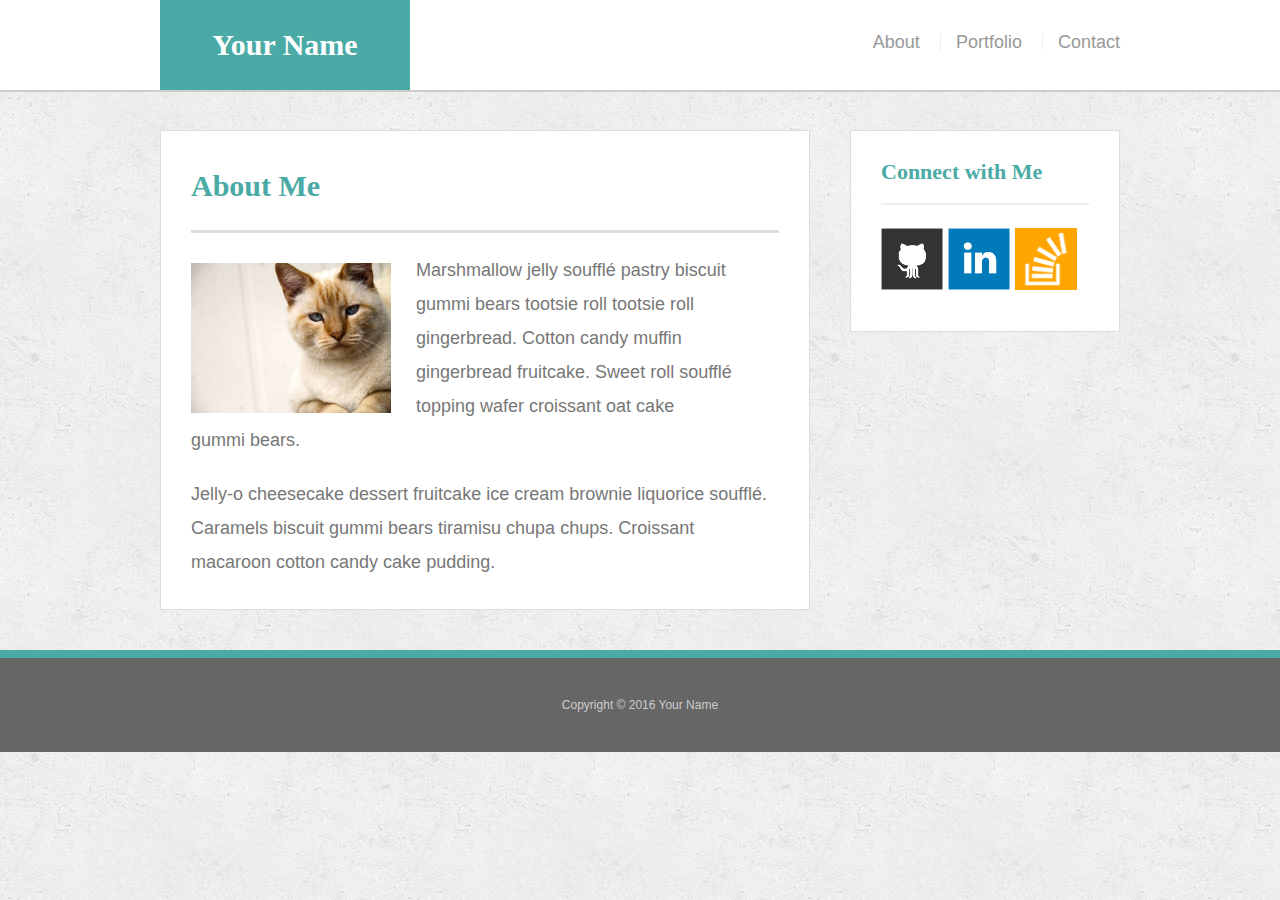
<file: index.html>
<!doctype html>
<html lang="en-us">

<head>
  <meta charset="UTF-8">
  <title>About | Your Name</title>
  <link rel="stylesheet" type="text/css" href="assets/css/reset.css">
  <link rel="stylesheet" type="text/css" href="assets/css/style.css">
  <meta name="viewport" content="width=device-width, initial-scale=1">

  </head>

<body>

  <header id="masthead">
    <div class="container" id="c1">
      <a href="index.html" id="logo">Your Name</a>
      <nav>
        <a href="index.html">About</a>
        <a href="portfolio.html">Portfolio</a>
        <a href="contact.html">Contact</a>
      </nav>
    </div>
  </header>

  <div class="container" id="main-container">
    <section class="main-section">
      <h1>About Me</h1>

      <img src="assets/images/cat.jpg" class="auth-image" alt="Your Name">

      <p>Marshmallow jelly souffl&eacute; pastry biscuit gummi bears tootsie roll tootsie roll gingerbread. Cotton candy muffin gingerbread fruitcake. Sweet roll souffl&eacute; topping wafer croissant oat cake gummi&nbsp;bears.</p>

      <p>Jelly-o cheesecake dessert fruitcake ice cream brownie liquorice souffl&eacute;. Caramels biscuit gummi bears tiramisu chupa chups. Croissant macaroon cotton candy cake pudding.</p>

    </section>

    <section class="sidebar">
      <div id="connect">
        <h2>Connect with Me</h2>

        <a href="#"><img src="assets/images/github-128.png" class="social" alt="GitHub" /></a>
        <a href="#"><img src="assets/images/linkedin-128.png" class="social" alt="LinkedIn" /></a>
        <a href="#"><img src="assets/images/stackoverflow-128.png" class="social" alt="Stack Overflow" /></a>
      </div>
    </section>
  </div>

  <footer>
    <div class="container">
      Copyright &copy; 2016 Your Name
    </div>
  </footer>
</body>

</html>
</file>
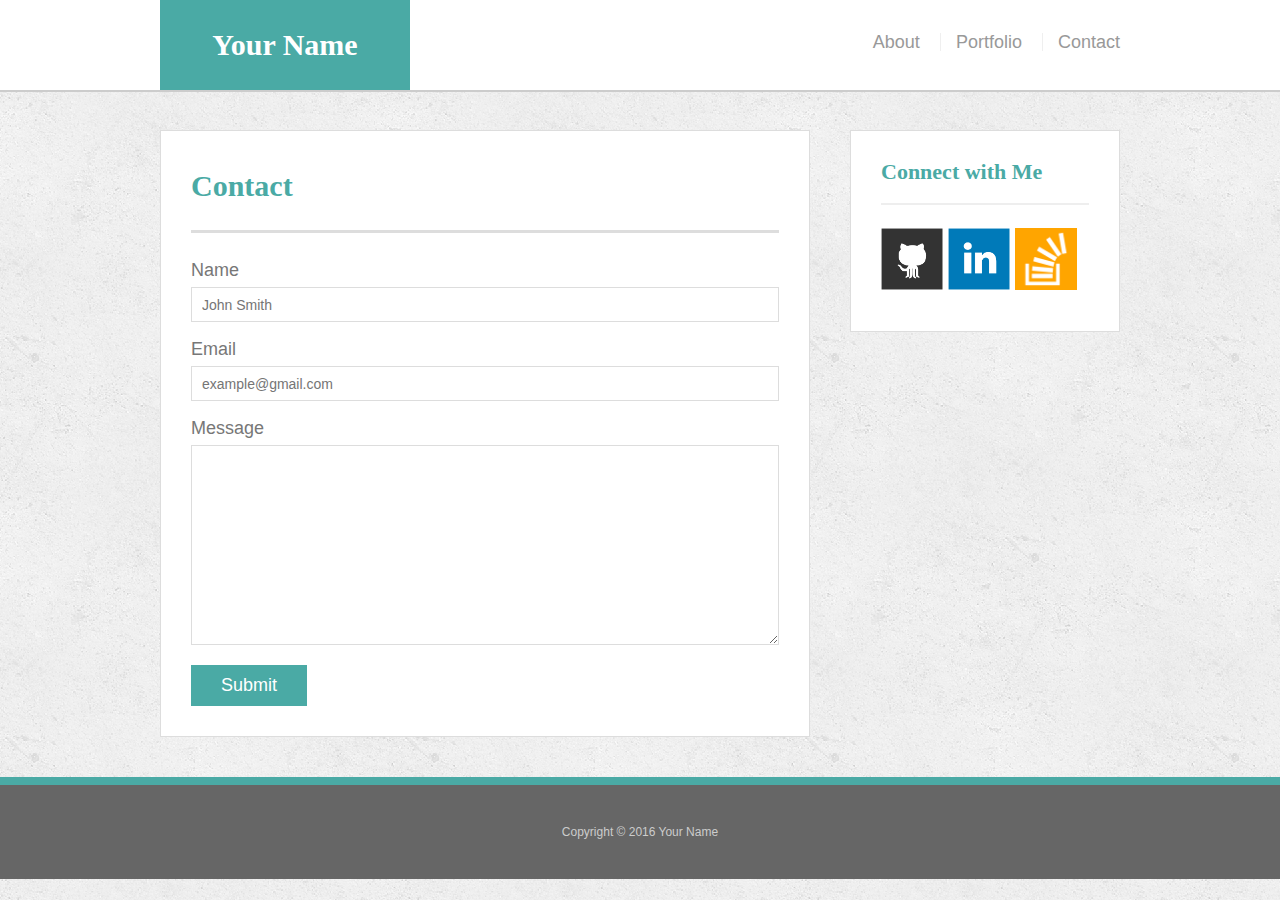
<file: contact.html>
<!doctype html>
<html lang="en-us">

<head>
  <meta charset="UTF-8">
  <title>Contact | Your Name</title>
  <link rel="stylesheet" type="text/css" href="assets/css/reset.css">
  <link rel="stylesheet" type="text/css" href="assets/css/style.css">
  <meta name="viewport" content="width=device-width, initial-scale=1">
</head>

<body>

  <header id="masthead">
    <div class="container"  id="c1">
      <a href="index.html" id="logo">Your Name</a>
      <nav>
        <a href="index.html">About</a>
        <a href="portfolio.html">Portfolio</a>
        <a href="contact.html">Contact</a>
      </nav>
    </div>
  </header>

  <div id="main-container" class="container">
    <section class="main-section">
      <h1>Contact</h1>

      <form id="contact-form">
        <ul>
          <li>
            <label for="name">Name</label>
            <input type="text" id="name" name="name" placeholder="John Smith" required="required">
          </li>
          <li>
            <label for="email">Email</label>
            <input type="email" id="email" name="email" placeholder="example@gmail.com" required="required">
          </li>
          <li>
            <label for="message">Message</label>
            <textarea id="message" name="message" required="required"></textarea>
          </li>
        </ul>
        <input type="submit">
      </form>

    </section>

    <section class="sidebar">
      <div id="connect">
        <h2>Connect with Me</h2>

        <a href="#"><img src="assets/images/github-128.png" class="social" alt="GitHub" /></a>
        <a href="#"><img src="assets/images/linkedin-128.png" class="social" alt="LinkedIn" /></a>
        <a href="#"><img src="assets/images/stackoverflow-128.png" class="social" alt="Stack Overflow" /></a>
      </div>
    </section>
  </div>

  <footer>
    <div class="container">
      Copyright &copy; 2016 Your Name
    </div>
  </footer>
</body>

</html>
</file>
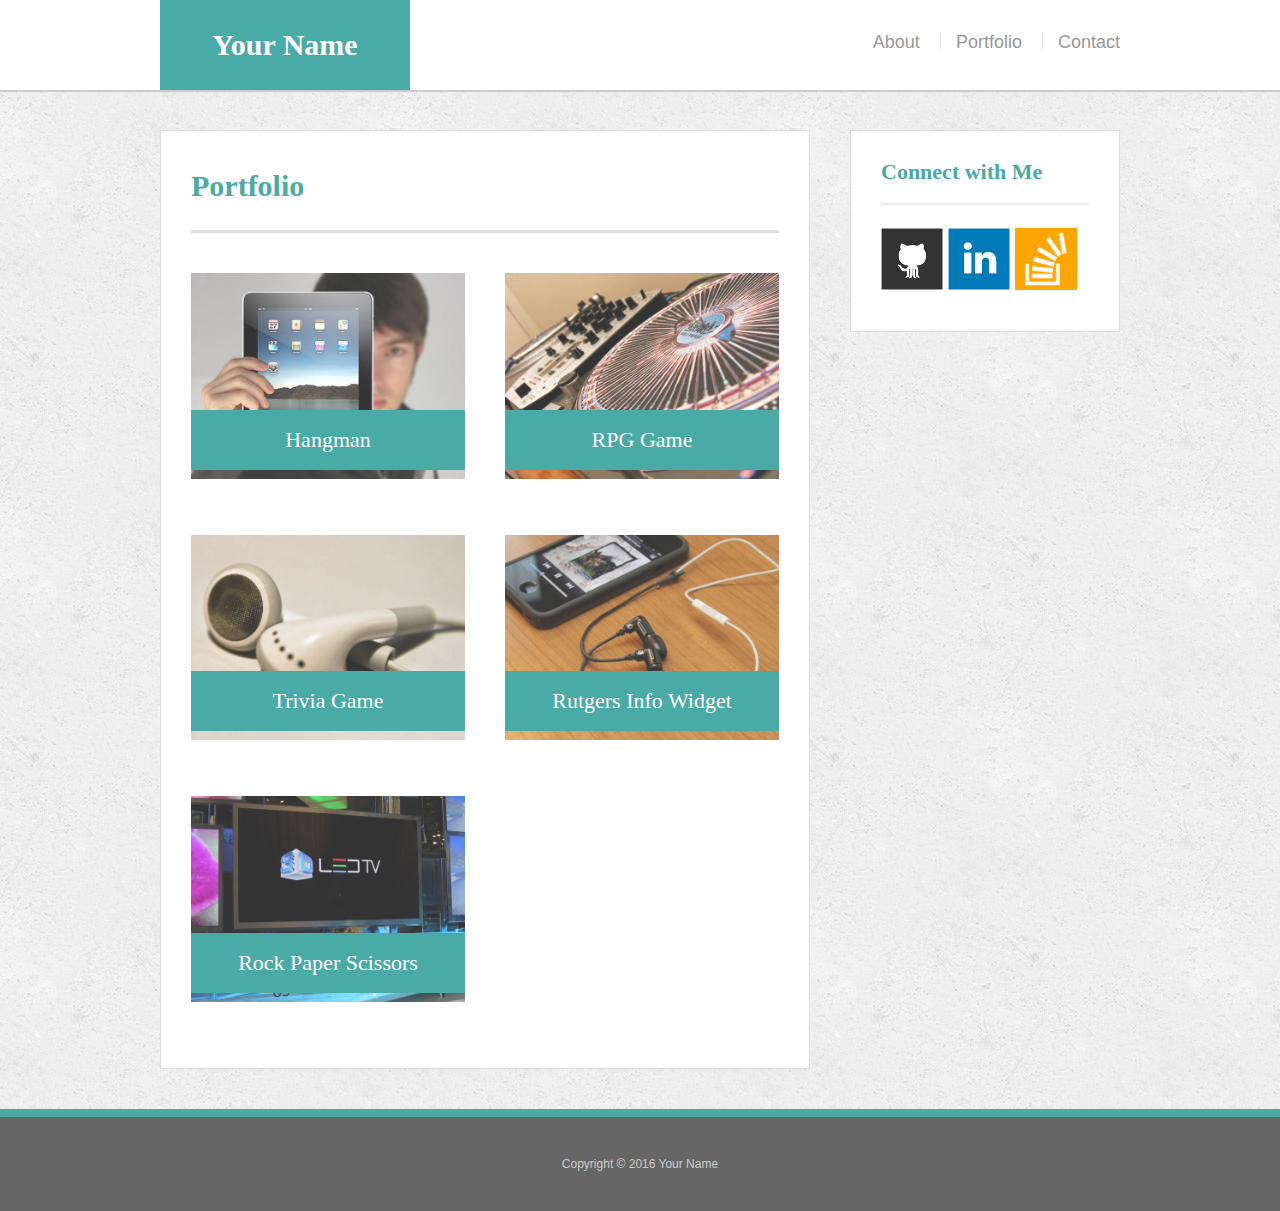
<file: portfolio.html>
<!doctype html>
<html lang="en-us">

<head>
  <meta charset="UTF-8">
  <title>Portfolio | Your Name</title>
  <link rel="stylesheet" type="text/css" href="assets/css/reset.css">
  <link rel="stylesheet" type="text/css" href="assets/css/style.css">
  <meta name="viewport" content="width=device-width, initial-scale=1">
</head>

<body>

  <header id="masthead" >
    <div class="container"  id="c1">
      <a href="index.html" id="logo">Your Name</a>
      <nav>
        <a href="index.html">About</a>
        <a href="portfolio.html">Portfolio</a>
        <a href="contact.html">Contact</a>
      </nav>
    </div>
  </header>

  <div  class="container" id="main-container">
    <section class="main-section">
      <h1>Portfolio</h1>

      <div class="work">
        <img src="assets/images/technics-q-c-640-480-1.jpg" alt="hangman">

        <h3>Hangman</h3>
      </div>
      <div class="work">
        <img src="assets/images/technics-q-c-640-480-2.jpg" alt="RPG Game">

        <h3>RPG Game</h3>
      </div>
      <div class="work">
        <img src="assets/images/technics-q-c-640-480-5.jpg" alt="Trivia Game">

        <h3>Trivia Game</h3>
      </div>
      <div class="work">
        <img src="assets/images/technics-q-c-640-480-7.jpg" alt="Rutgers Info Widget">

        <h3>Rutgers Info Widget</h3>
      </div>
      <div class="work">
        <img src="assets/images/technics-q-c-640-480-9.jpg" alt="Rock Paper Scissors">

        <h3>Rock Paper Scissors</h3>
      </div>

    </section>

    <section class="sidebar">
      <div id="connect">
        <h2>Connect with Me</h2>

        <a href="#"><img src="assets/images/github-128.png" class="social" alt="GitHub" /></a>
        <a href="#"><img src="assets/images/linkedin-128.png" class="social" alt="LinkedIn" /></a>
        <a href="#"><img src="assets/images/stackoverflow-128.png" class="social" alt="Stack Overflow" /></a>
      </div>
    </section>
  </div>

  <footer>
    <div class="container">
      Copyright &copy; 2016 Your Name
    </div>
  </footer>
</body>

</html>
</file>
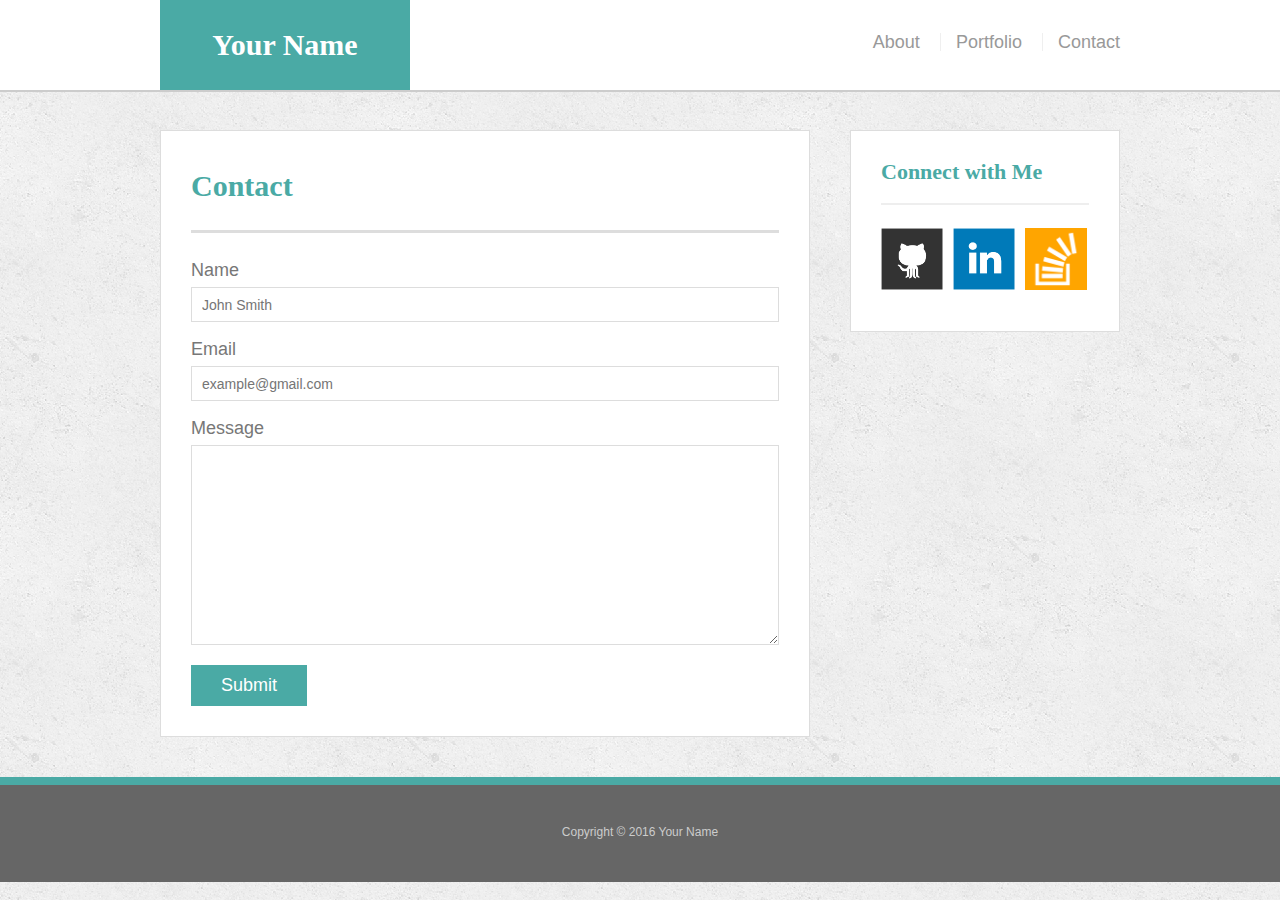
<file: bonus/hover-styles.html>
<!doctype html>
<html lang="en-us">

<head>
  <meta charset="UTF-8">
  <title>Hover Styling</title>
  <link rel="stylesheet" type="text/css" href="assets/css/reset.css">
  <link rel="stylesheet" type="text/css" href="assets/css/style.css">
</head>

<body>

  <header id="masthead">
    <div class="container">
      <a href="#" id="logo">Your Name</a>
      <nav>
        <a href="#">About</a>
        <a href="#">Portfolio</a>
        <a href="#">Contact</a>
      </nav>
    </div>
  </header>

  <div id="main-container" class="container">
    <section class="main-section">
      <h1>Contact</h1>

      <form id="contact-form">
        <ul>
          <li>
            <label for="name">Name</label>
            <input type="text" id="name" name="name" placeholder="John Smith" required="required">
          </li>
          <li>
            <label for="email">Email</label>
            <input type="email" id="email" name="email" placeholder="example@gmail.com" required="required">
          </li>
          <li>
            <label for="message">Message</label>
            <textarea id="message" name="message" required="required"></textarea>
          </li>
        </ul>
        <input type="submit">
      </form>

    </section>

    <section class="sidebar">
      <div id="connect">
        <h2>Connect with Me</h2>

        <img src="assets/images/github-128.png" class="social" alt="Github">
        <img src="assets/images/linkedin-128.png" class="social" alt="LinkedIn">
        <img src="assets/images/stackoverflow-128.png" class="social" alt="Stack Overflow">
      </div>
    </section>
  </div>

  <footer>
    <div class="container">
      Copyright &copy; 2016 Your Name
    </div>
  </footer>
</body>

</html>
</file>
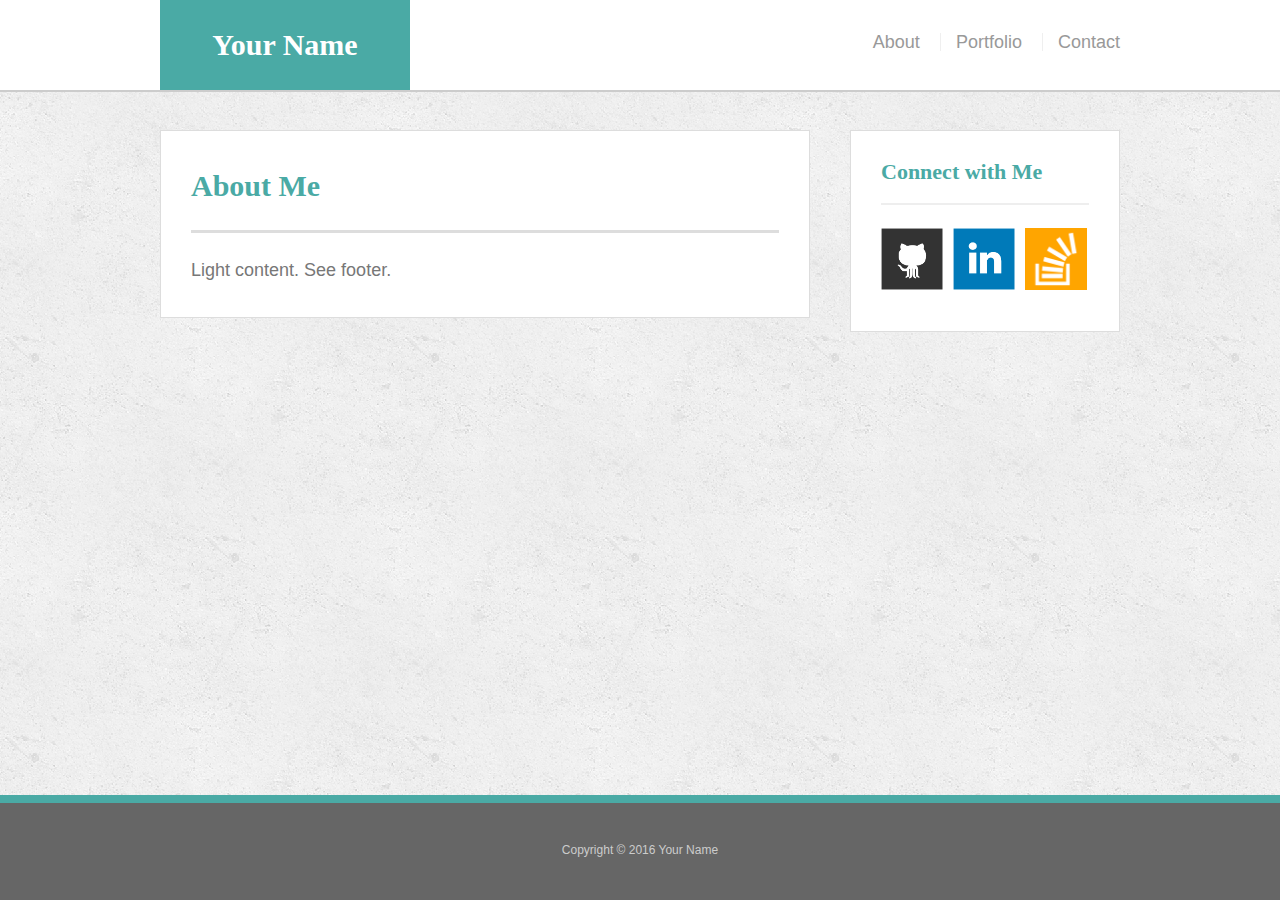
<file: bonus/sticky-footer.html>
<!doctype html>
<html lang="en-us">

<head>
  <meta charset="UTF-8">
  <title>Sticky Footer</title>
  <link rel="stylesheet" type="text/css" href="assets/css/reset.css">
  <link rel="stylesheet" type="text/css" href="assets/css/style.css">
</head>

<body>

  <header id="masthead">
    <div class="container">
      <a href="#" id="logo">Your Name</a>
      <nav>
        <a href="#">About</a>
        <a href="#">Portfolio</a>
        <a href="#">Contact</a>
      </nav>
    </div>
  </header>

  <div class="wrapper">
    <div id="main-container" class="container">
      <section class="main-section">
        <h1>About Me</h1>

        <p>Light content. See footer.</p>

      </section>

      <section class="sidebar">
        <div id="connect">
          <h2>Connect with Me</h2>

          <img src="assets/images/github-128.png" class="social" alt="Github">
          <img src="assets/images/linkedin-128.png" class="social" alt="LinkedIn">
          <img src="assets/images/stackoverflow-128.png" class="social" alt="Stack Overflow">
        </div>
      </section>

      <div class="push"></div>
    </div>
  </div>

  <footer>
    <div class="container">
      Copyright &copy; 2016 Your Name
    </div>
  </footer>
</body>

</html>
</file>
<file: assets/css/style.css>
body {
  font-family: Arial, "Helvetica Neue", Helvetica, sans-serif;
  font-size: 18px;
  line-height: 34px;
  color: #777;
  background: url("../images/concrete_seamless.png");
}

* {
  box-sizing: border-box;
}

/* general */

.container {
  width: 100%;
  max-width: 960px;
  margin: 0 auto;
  clear: both;
}

h1,
h2,
h3,
p {
  margin-bottom: 20px;
}

p:last-child {
  margin-bottom: 0;
}

h1,
h2,
h3 {
  font-family: Georgia, Times, "Times New Roman", serif;
  font-weight: 700;
  color: #4aaaa5;
}

h1 {
  padding-bottom: 20px;
  font-size: 30px;
  line-height: 49px;
  border-bottom: 3px solid #ddd;
}

h2,
h3 {
  font-size: 22px;
}

/* header */

#masthead {
  position: fixed;
  z-index: 99;
  width: 100%;
  margin: 0 0 30px;
  overflow: auto;
  color: #fff;
  background: #fff;
  border-bottom: 2px solid #ccc;
}

#logo {
  float: left;
  width: 250px;
  height: 90px;
  font-family: Georgia, Times, "Times New Roman", serif;
  font-size: 30px;
  font-weight: 700;
  line-height: 90px;
  color: #fff;
  text-align: center;
  text-decoration: none;
  background: #4aaaa5;
}

nav {
  float: right;
  margin-top: 25px;
}

nav a {
  display: inline-block;
  padding-left: 15px;
  margin-left: 15px;
  line-height: 18px;
  color: #999;
  text-decoration: none;
  border-left: 1px solid #efefef;
}

nav a:first-child {
  border-left: 0 none;
}

/* footer */

footer {
  padding: 30px 0;
  clear: both;
  font-size: 12px;
  color: #fff;
  color: #ccc;
  text-align: center;
  background: #666;
  border-top: 8px solid #4aaaa5;
}

/* sidebar */

.sidebar {
  float: right;
  width: 100%;
  max-width: 270px;
  padding: 30px;
  margin-bottom: 20px;
  background: #fff;
  border: 1px solid #ddd;
}

h3,
.sidebar h2 {
  padding-bottom: 20px;
  margin-bottom: 15px;
  line-height: 22px;
  border-bottom: 2px solid #eee;
}

.social {
  width: 62px;
  height: 62px;
  margin-top: 8px;
  margin-right: 5px;
}

.social:last-child {
  margin-right: 0;
}

/* main */

#main-container {
  padding-top: 130px;
}

.main-section {
  float: left;
  width: 100%;
  max-width: 650px;
  padding: 30px;
  margin: 0 0 40px;
  background: #fff;
  border: 1px solid #ddd;
}

/* portfolio page */

.work {
  position: relative;
  float: left;
  width: 274px;
  margin: 20px 0 25px;
  overflow: auto;
}

.work:nth-child(even) {
  margin-right: 40px;
}

.work img {
  width: 100%;
  border: 0 none;
  opacity: 0.8;
}

.work h3 {
  position: absolute;
  bottom: 20px;
  width: 100%;
  padding: 15px;
  margin-bottom: 0;
  font-weight: 300;
  line-height: 30px;
  color: #fff;
  text-align: center;
  background: #4aaaa5;
  border-bottom: 0;
}

.auth-image {
  float: left;
  width: 200px;
  height: auto;
  margin-top: 10px;
  margin-right: 25px;
}

/* contact page */

#contact-form ul {
  margin-bottom: 20px;
}

#contact-form li {
  margin-bottom: 10px;
}

label,
input[type=text],
input[type=email],
textarea {
  display: block;
  width: 100%;
}

input[type=text],
input[type=email],
textarea {
  height: 35px;
  padding: 0 10px;
  font-size: 14px;
  border: 1px solid #ddd;
}

textarea {
  height: 200px;
}

input[type=submit] {
  padding: 10px 30px;
  font-size: 18px;
  color: #fff;
  cursor: pointer;
  background: #4aaaa5;
  border: 0 none;
}



/* On Large Devices */

@media screen and (max-width: 980px) {

  .container {
    margin: auto;
    width: 90%;
  }
  
  .main-section {
    width: 60%;
    float: left;
    clear: none;
  }

}

/* On Medium Devices */

@media screen and (max-width: 768px) {

  .sidebar {
    float: left;
    width: 100%;
    max-width: none;
  }
  .sidebar {
    float: left;
    width: 100%;
    max-width: none;
  }
  .main-section {
    width: 100%;
    max-width: none;
  }

  .container {
    margin: auto;
    width: 90%;
  }

}

/* On Small Devices */

@media screen and (max-width: 640px) {

  #masthead {
    position: static;
  }

  #logo {
    clear: both;
    margin: auto;
    width: 100%;
  }

  nav {
    clear: both;
    margin: auto;
    float: none;
    text-align: center;
    padding: 10px;
  }

  #c1 {
    margin: 0 0 auto;
    width: 100%;
  }

  #main-container {
    height: 25px;
    padding-top: 0px;
  }

}
</file>
<file: bonus/assets/css/style.css>
body {
  font-family: Arial, "Helvetica Neue", Helvetica, sans-serif;
  font-size: 18px;
  line-height: 34px;
  color: #777;
  background: url("../images/concrete_seamless.png");
}

* {
  box-sizing: border-box;
  margin: 0;
}

/* sticky footer styling */

/* http://ryanfait.com/html5-sticky-footer/ */

html,
body {
  height: 100%;
}

.wrapper {
  height: auto !important;
  height: 100%;
  min-height: 100%;
  margin: 0 auto -105px;
}

footer,
.push {
  height: 105px;
}

/* end sticky footer styling */

/* start hover styling */

#logo:hover,
input[type=submit]:hover {
  background: #5e7f7e;
}

nav a:hover {
  color: #5e7f7e;
}

.social:hover {
  cursor: pointer;
  opacity: 0.8;
}

/* end hover styling */

/* general styling */

.container {
  width: 100%;
  max-width: 960px;
  margin: 0 auto;
  clear: both;
}

h1,
h2,
h3,
p {
  margin-bottom: 20px;
}

p:last-child {
  margin-bottom: 0;
}

h1,
h2,
h3 {
  font-family: Georgia, Times, "Times New Roman", serif;
  font-weight: 700;
  color: #4aaaa5;
}

h1 {
  padding-bottom: 20px;
  font-size: 30px;
  line-height: 49px;
  border-bottom: 3px solid #ddd;
}

h2,
h3 {
  font-size: 22px;
}

/* header */

#masthead {
  position: fixed;
  z-index: 99;
  width: 100%;
  margin: 0 0 30px;
  overflow: auto;
  color: #fff;
  background: #fff;
  border-bottom: 2px solid #ccc;
}

#logo {
  float: left;
  width: 250px;
  height: 90px;
  font-family: Georgia, Times, "Times New Roman", serif;
  font-size: 30px;
  font-weight: 700;
  line-height: 90px;
  color: #fff;
  text-align: center;
  text-decoration: none;
  background: #4aaaa5;
}

nav {
  float: right;
  margin-top: 25px;
}

nav a {
  display: inline-block;
  padding-left: 15px;
  margin-left: 15px;
  line-height: 18px;
  color: #999;
  text-decoration: none;
  border-left: 1px solid #efefef;
}

nav a:first-child {
  border-left: 0 none;
}

/* footer */

footer {
  padding: 30px 0;
  clear: both;
  font-size: 12px;
  color: #fff;
  color: #ccc;
  text-align: center;
  background: #666;
  border-top: 8px solid #4aaaa5;
}

/* sidebar */

.sidebar {
  float: right;
  width: 100%;
  max-width: 270px;
  padding: 30px;
  margin-bottom: 20px;
  background: #fff;
  border: 1px solid #ddd;
}

h3,
.sidebar h2 {
  padding-bottom: 20px;
  margin-bottom: 15px;
  line-height: 22px;
  border-bottom: 2px solid #eee;
}

.social {
  width: 62px;
  height: 62px;
  margin-top: 8px;
  margin-right: 5px;
}

.social:last-child {
  margin-right: 0;
}

/* main */

#main-container {
  padding-top: 130px;
}

.main-section {
  float: left;
  width: 100%;
  max-width: 650px;
  padding: 30px;
  margin: 0 0 40px;
  background: #fff;
  border: 1px solid #ddd;
}

/* contact page */

#contact-form ul {
  margin-bottom: 20px;
}

#contact-form li {
  margin-bottom: 10px;
}

label,
input[type=text],
input[type=email],
textarea {
  display: block;
  width: 100%;
}

input[type=text],
input[type=email],
textarea {
  height: 35px;
  padding: 0 10px;
  font-size: 14px;
  border: 1px solid #ddd;
}

textarea {
  height: 200px;
}

input[type=submit] {
  padding: 10px 30px;
  font-size: 18px;
  color: #fff;
  cursor: pointer;
  background: #4aaaa5;
  border: 0 none;
}
</file>
